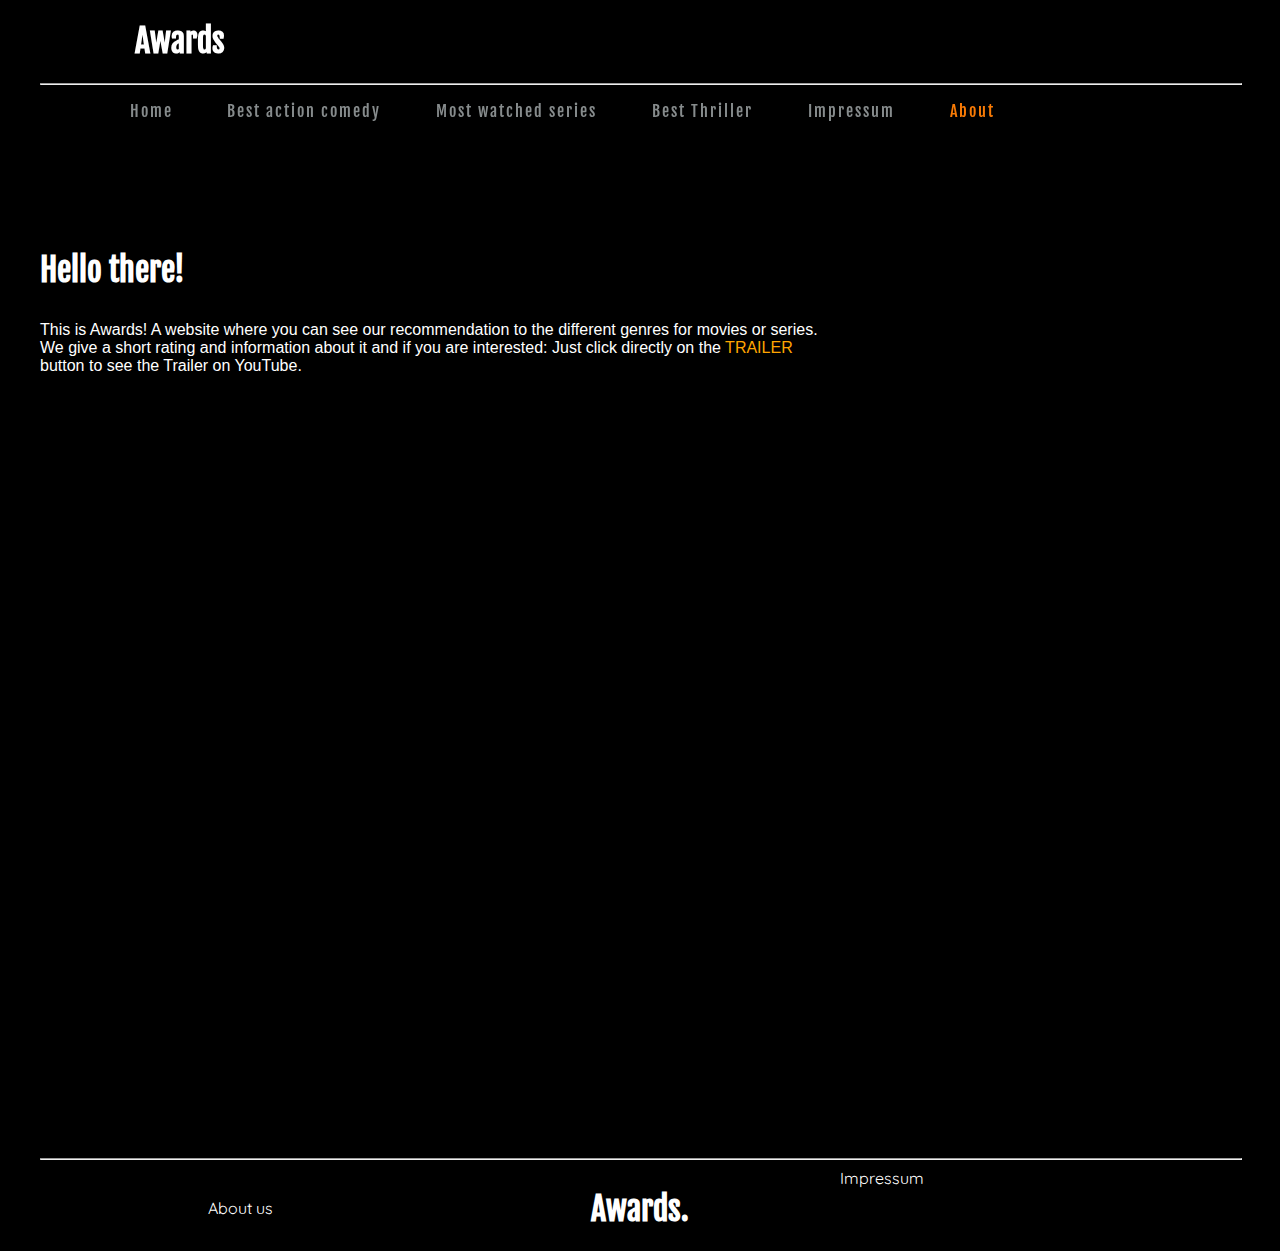
<file: about.html>
<!DOCTYPE html>
<html lang="de">
<head>
<title>Awards</title>
<meta charset="UTF-8">
<meta name="viewport" content="width=device-width, initial-scale=1.0">
<link rel="stylesheet" type="text/css" href="style.css">
<link href="https://fonts.googleapis.com/css?family=Fjalla+One|Merienda|Oswald" rel="stylesheet">
<link href="https://fonts.googleapis.com/css?family=Montserrat|Quicksand|Ramabhadra|Roboto+Condensed&display=swap" rel="stylesheet">
</head>
  <body>  
     
      <div id= "header">
    <div id="content">
    <h1><a href="index.html"> Awards </a></h1>
    <hr> </hr>
      <div id="Navi">
      <ul>
        <li><a href="index.html">Home</a></li>
        <li><a href="index.html#page2">Best action comedy </a></li>
        <li><a href="index.html#page3">Most watched series </a></li>
        <li><a href="index.html#page4">Best Thriller </a></li>
        <li><a href="impressum.html">Impressum </a></li>
        <li><a  class="active" href="about.html">About  </a></li>
        </ul>
      </div>
    </div>
  </div>

  <div id="container">
      
    <div id="about">
    <h1>Hello there!</h1>
    <p>This is Awards! A website where you can see our recommendation 
    to the different genres for movies or series. We give a short rating and information about it and if you are interested: Just click directly on the <p1>TRAILER</p1> button to see the Trailer on YouTube.      
    </p>
    </div>   
  
    
  <div id="footer">
<hr class="footerhr"> 

  <div class="footerleft">
    <a href="#aboutus.html" >About us</a>
  </div>

  <div class="footermid">
    <a href="index.html"><h1>Awards.</h1></a>
  </div>

  <div class="footerright">
    <a href="#impressum.html">Impressum</a>
  </div>
</div>

</div>
  </body>
    
</html>
</file>
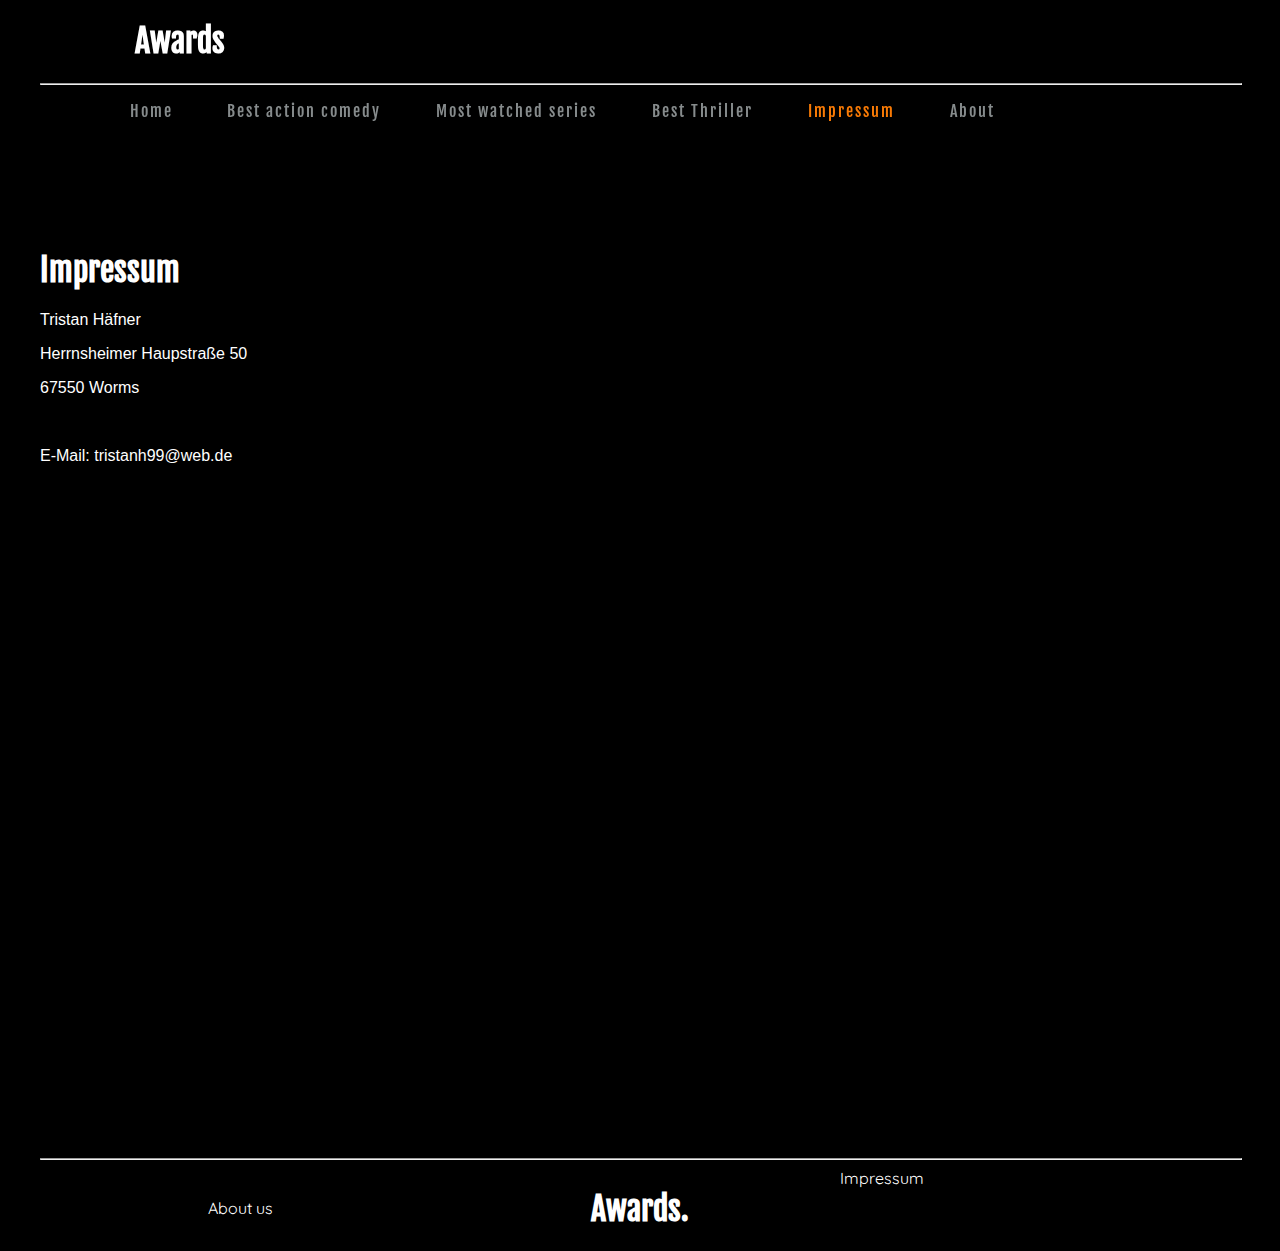
<file: impressum.html>
<!DOCTYPE html>
<html lang="de">
<head>
<title>Awards</title>
<meta charset="UTF-8">
<meta name="viewport" content="width=device-width, initial-scale=1.0">
<link rel="stylesheet" type="text/css" href="style.css">
<link href="https://fonts.googleapis.com/css?family=Fjalla+One|Merienda|Oswald" rel="stylesheet">
<link href="https://fonts.googleapis.com/css?family=Montserrat|Quicksand|Ramabhadra|Roboto+Condensed&display=swap" rel="stylesheet">
</head>
  <body>  
     
      <div id= "header">
    <div id="content">
    <h1><a href="index.html"> Awards </a></h1>
    <hr> 
      <div id="Navi">
      <ul>
        <li><a href="index.html">Home</a></li>
        <li><a href="index.html#page2">Best action comedy </a></li>
        <li><a href="index.html#page3">Most watched series </a></li>
        <li><a href="index.html#page4">Best Thriller </a></li>
        <li><a class="active" href="impressum.html">Impressum </a></li>
        <li><a href="about.html">About  </a></li>
        </ul>
      </div>
    </div>
  </div>
    
    <div id="container">

    <div id="impressum">
        <h1>Impressum</h1>
        <p>Tristan Häfner</p>
        <p>Herrnsheimer Haupstraße 50</p>
        <p>67550 Worms</p>
        <br>
        <p>E-Mail: tristanh99@web.de</p>
    </div>
    
    <div id="footer">
        <hr class="footerhr"> 
        
          <div class="footerleft">
            <a href="about.html" >About us</a>
          </div>
        
          <div class="footermid">
            <a href="index.html"><h1>Awards.</h1></a>
          </div>
        
          <div class="footerright">
            <a href="impressum.html">Impressum</a>
          </div>
        </div>
    
    <div id="container">
    </div>

    </body>
</html>
</file>
<file: style.css>
body{
  background-color: black;
  margin:  0 0 0 0 ;
  margin-top: 250px;
  padding: 0 0 0 0 ;
  width: 100%;
  scroll-behavior: smooth;
  height: auto ;
  


}

#header a{
  font-family: 'Fjalla One', sans-serif;
  margin-left: 95px;
  color: white;
  text-decoration: none;



}

hr{
  color: white;
  width: 1200px;

  
}
#header{
  width: 1200px;
  position: fixed;
  height: 150px;
  top: 0;
  background-color: rgba(0, 0, 0, 0.5);
  z-index: 10;
  left: 50%;
  margin: 0;
  -ms-transform: translateX(-50%);
  transform: translateX(-50%);

  

}
#content{
  width: 1200px;
  

}
#container{
  width: 1200px;
  margin: 0 auto;

}
#Navi{
  height: 50px;
  width: 1200px;
}


#Navi ul{
  list-style-type: none;

}
#Navi a{
  font-family: 'Fjalla One', sans-serif;
  color: #868b8c;
  margin-left: 0%;
  letter-spacing: 2px;
  list-style-type: none;
  text-decoration: none;


}


.size{
  height: 1vh;
}

#Navi li {
  display: inline;
  padding-left: 50px;
  list-style-type: none;
  text-decoration: none;


}
#Navi h1{

  text-align: center;

}



#Navi a:hover{
  color: white;

}
#Navi a.active{
  color:#f87a05;

}

#bigheader {
  width: 800px;
  height: 500px;
  margin-left: 240px;



}

#bigheader video{
  width: 800px;
  height: 500px;   
  opacity: 2;
  filter: brightness(80%);
  display: block;
}

 




.pages{
  margin-top: 300px;
  width: 1200px;

}
.page2{
  margin-top: 400px;
  width: 1200px;
  

}

.category{
  width: 100%;
  height: 200px;
  color: white;
  text-align: center;
  font-family: 'Roboto Condensed', sans-serif;


  font-size: 2em;

}
.categoryA{
  margin-top: 300px;
  width: 100%;
  height: 200px;
  color: white;
  text-align: center;
  font-family: 'Roboto Condensed', sans-serif;

  

  font-size: 2em;

}
.movie{
  height: 720px;
  width: 1200px;
  text-align: center;
  background-size: contain;
  background-repeat: no-repeat;
  position: relative;
}
.movie h2{
  color: white;
  float: left;
font-family: 'Oswald', sans-serif;
}
.movie p{
  color: white;
  text-align: left;

}

.description{
  margin: 0;
  position: absolute;
  left: 100px;
  top: 50%;
  -ms-transform: translateY(-50%);
  transform: translateY(-50%);  height: 200px;
  width: 250px;  
}
.description p{
  color: white;
  font-family: 'Exo', sans-serif;
  float: left;

}
.description a{
  color: orange;
  text-decoration: none;


}

section{
  height: 1000px;
  position:relative;
  margin: 0;
  padding: 0;  
  display:block;
  z-index: 0;
}

}
   
#footer{
  height: 100px;
  width: 1200px;
  background-color: black;
  margin-top: 200px;
  bottom: 0;
  text-align: center;
  float: left;
  


}



.footerleft{
  text-align: center;
  width: 400px;
  float: left;
  background-color: black;
  margin-top: 30px;
}

.footermid{
  text-align: center;
  width: 400px;
  float: left;
  background-color: black;
  
}


}
.footerright{
  text-align: center;
  width: 400px;
  float: left;
  background-color: black;
  margin-top: 80px;
}

.footerhr{
  width: 1200px;
  color: white;

}
#footer .footerright a:hover{
  text-decoration: underline;
}

#footer .footerleft a:hover{
  text-decoration: underline;
}

#footer h1{
  font-family: 'Fjalla One', sans-serif;
  color: white;
  text-decoration: none;
  text-align: center;
    

  
 

}
#footer a {
  color: white;
  
  font-family: 'Quicksand', sans-serif;
  text-decoration: none;
    display: inline;

   
  
}

#impressum{
    width: 1200px;
    height: 900px;
    text-align: left;
}

#impressum h1{
  font-family: 'Fjalla One', sans-serif;
  color: white;
  text-decoration: none;
  text-align: left;
    
}

#impressum p{
    color: white;
      font-family: 'Exo', sans-serif;

}

#about{
    width: 800px;
    height: 900px;
    text-align: left;
    margin: left
}



#about p{
    color: white;
  font-family: 'Exo', sans-serif;
    text-decoration: none;
    margin-top: 10px;
    display: inline-block;
}
#about p1{
    color: orange;
}

#about h1{
  font-family: 'Fjalla One', sans-serif;
  color: white;
  text-decoration: none;
  text-align: left;
    
}
</file>
